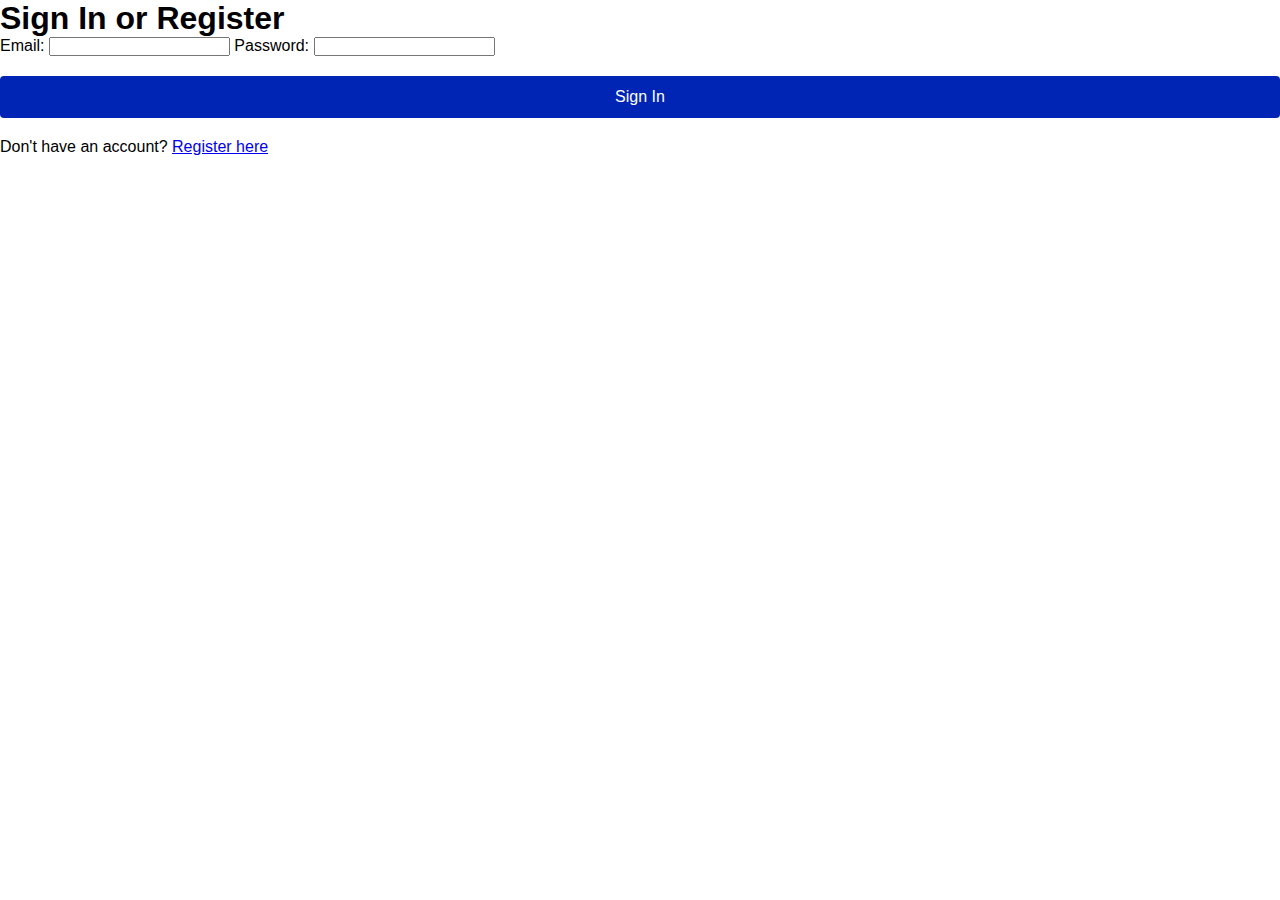
<file: sign-in.html>
<!DOCTYPE html>
<html lang="en">
<head>
    <meta charset="UTF-8">
    <meta name="viewport" content="width=device-width, initial-scale=1.0">
    <link rel="stylesheet" href="navbar.css"> <!-- Link to your CSS -->
    <title>Sign In or Register</title>
</head>
<body>
    <header>
        <!-- Add your navbar here -->
    </header>
    <main>
        <h1>Sign In or Register</h1>
        <form>
            <label for="email">Email:</label>
            <input type="email" id="email" required>
            <label for="password">Password:</label>
            <input type="password" id="password" required>
            <button type="submit">Sign In</button>
        </form>
        <p>Don't have an account? <a href="#">Register here</a></p>
    </main>
    <footer>
        <!-- Add your footer here -->
    </footer>
</body>
</html>
</file>
<file: navbar.css>
/* General Reset */
* {
    margin: 0;
    padding: 0;
    box-sizing: border-box;
}

body {
    font-family: Arial, sans-serif;
}

/* Top bar styling */
.top-bar {
    background-color: white;
    padding: 10px 0;
}

.top-bar .container {
    display: flex;
    justify-content: flex-end;
    align-items: center;
    max-width: 1200px;
    margin: 0 auto;
}

.top-bar .sign-in {
    color: #003366;
    text-decoration: none;
    font-weight: normal;
}

/* Main Navbar styling */
.navbar {
    background-color: #0025b5;
    padding: 15px 20px;
}

.navbar .container {
    display: flex;
    justify-content: space-between;
    align-items: center;
    max-width: 1200px;
    margin: 0 auto;
}

.logo-nav {
    display: flex;
    align-items: center;
}

.logo img {
    width: 40px;
    height: auto;
}

.nav-links {
    list-style-type: none;
    display: flex;
    gap: 30px;
}

.nav-links a {
    color: white;
    text-decoration: none;
    font-size: 16px;
}

.search-icon img {
    width: 20px;
    height: 20px;
}

.right-section {
    display: flex;
    align-items: center;
    gap: 20px;
}

.my-o2, .search-link {
    color: white;
    font-size: 14px;
    text-decoration: none;
}

.basket-icon img {
    width: 30px;
    height: auto;
}

/* Mobile-specific styles */
@media (max-width: 768px) {
    .navbar {
        padding: 10px 20px; /* Reduce padding for mobile */
    }

    .navbar .container {
        flex-direction: row;
        justify-content: space-between;
        align-items: center;
        width: 100%;
    }

    /* Logo positioning for mobile */
    .logo-nav {
        flex: 1; /* Let the logo take more space */
    }

    /* Hide the nav links by default */
    .nav-links {
        display: none;
        flex-direction: column;
        position: absolute;
        top: 60px;
        left: 0;
        width: 30%;
        background-color: #ffffff;
        padding: 10px 0;
        z-index: 1000;
        gap: 15px;
    }

    .nav-links a {
        padding: 10px;
        font-size: 14px;
        text-align: center;
        border-bottom: 1px solid rgba(255, 255, 255, 0.2); /* Add a border for better spacing */
    }

    /* Mobile Menu Toggle Button */
    .menu-toggle {
        display: block;
        cursor: pointer;
        color: white;
        font-size: 24px;
        padding: 5px 10px;
    }

    .right-section {
        display: none; /* Hide right section in mobile by default */
    }

    /* Show the menu when active */
    .nav-links.active {
        display: flex;
    }
}

.credit-check {
    background: linear-gradient(to bottom, #0b2344, #1271c9); /* Dark blue to lighter blue gradient */
    padding: 30px 20px; /* Space for height */
    text-align: left; /* left-align text */
}

.credit-check .container {
    max-width: 1200px; /* Max width for larger screens */
    margin: 0 auto; /* Center the container */
}

.credit-check h1 {
    color: white; /* Heading color */
    font-size: 30px; /* Adjust font size for readability */
    margin-bottom: 15px; /* Space below the heading */
}

/* Responsive adjustments */
@media (max-width: 768px) {
    .credit-check {
        padding: 20px 15px; /* Adjust padding for mobile */
    }

    .credit-check h1 {
        font-size: 24px; /* Slightly smaller for mobile */
    }

    .credit-check .container {
        padding: 0 10px; /* Add padding to container for mobile */
    }
}

/* Verify Your Identity Section */
.verify-identity {
    background-color: #f9f9f9; /* Optional: light background color */
    padding: 20px 10px; /* Adjust padding for spacing */
    text-align: center; /* Center-align the text */
}

.verify-identity h2 {
    font-size: 20px; /* Reduced heading font size for PC view */
    margin-bottom: 15px; /* Space below the heading */
}

.verify-identity p {
    font-size: 14px; /* Reduced paragraph font size for PC view */
    margin-bottom: 15px; /* Space below the paragraph */
}

/* Responsive Image */
.credit-card-image {
    max-width: 50%; /* Make the image responsive */
    height: auto; /* Maintain aspect ratio */
    display: block; /* Ensure it behaves like a block element */
    margin: 0 auto; /* Center the image horizontally */
}

/* Responsive Design Adjustments */
@media (max-width: 768px) {
    .verify-identity h2 {
        font-size: 20px; /* Slightly smaller font for mobile */
    }

    .verify-identity p {
        font-size: 14px; /* Adjust paragraph font size for mobile */
    }
}

/* Card Details Section styling */
.card-details {
    background-color: #f9f9f9; /* Light gray background */
    padding: 40px 20px; /* Space for height */
    margin: 20px 0; /* Space above and below the section */
    border-radius: 8px; /* Rounded corners */
    box-shadow: 0 2px 10px rgba(0, 0, 0, 0.1); /* Subtle shadow */
}

.card-details .container {
    max-width: 600px; /* Set a max width for the form */
    margin: 0 auto; /* Center the form */
}

.card-details h2 {
    text-align: left; /* Align heading to the left */
    color: #003366; /* Dark blue color for the heading */
    margin-bottom: 20px; /* Spacing below the heading */
}

.form-group {
    margin-bottom: 15px; /* Space between form fields */
}

.form-group label {
    display: block; /* Display label as a block */
    margin-bottom: 5px; /* Space below label */
    color: #003366; /* Dark blue color for labels */
    font-weight: bold; /* Make labels bold */
}

.form-group input {
    width: 100%; /* Full width input fields */
    padding: 12px; /* Space inside input fields */
    border: 1px solid #ccc; /* Light gray border */
    border-radius: 4px; /* Rounded corners */
    transition: border 0.3s; /* Smooth transition for focus */
}

.form-group input:focus {
    border: 1px solid #0025b5; /* Blue border on focus */
    outline: none; /* Remove default outline */
}

input::placeholder {
    color: #666; /* Darker placeholder color for better visibility */
}

.inline-fields {
    display: flex; /* Use flexbox to align children in a row */
    justify-content: space-between; /* Space between fields */
}

.inline-fields div {
    flex: 1; /* Make each field take equal width */
    margin-right: 10px; /* Space between fields */
}

.inline-fields div:last-child {
    margin-right: 0; /* Remove margin from the last child */
}

/* Stack inline fields vertically on smaller screens */
@media (max-width: 600px) {
    .inline-fields {
        flex-direction: column; /* Stack fields vertically */
    }
    .inline-fields div {
        margin-right: 0; /* Remove right margin when stacked */
        margin-bottom: 10px; /* Add some space between stacked fields */
    }

    .hamburger {
        display: flex; /* Show hamburger icon */
    }

    .nav-links {
        display: none; /* Hide links by default */
        flex-direction: column; /* Stack links vertically */
        position: absolute; /* Position them absolutely */
        top: 60px; /* Position below the navbar */
        left: 0;
        right: 0;
        background-color: #0025b5; /* Match navbar background */
        padding: 10px 0; /* Vertical padding */
        z-index: 1000; /* Bring in front */
    }

    .nav-links.active {
        display: flex; /* Show links when active */
    }
}

button {
    background-color: #0025b5; /* Blue background */
    color: white; /* White text */
    border: none; /* No border */
    padding: 12px 20px; /* Space inside the button */
    border-radius: 4px; /* Rounded corners */
    cursor: pointer; /* Pointer cursor on hover */
    display: block; /* Block display */
    margin: 20px 0; /* Space above and below the button */
    font-size: 16px; /* Increase font size */
    width: 100%; /* Full width button */
    transition: background-color 0.3s; /* Smooth transition for hover */
}

button:hover {
    background-color: #001f99; /* Darker blue on hover */
}

button:focus {
    outline: 2px solid #001f99; /* Blue border for focus */
    outline-offset: 2px; /* Small gap between the outline and button */
}

/* Support Section */
.support-section {
    background-color: #00B2A8; /* Cyan background */
    padding: 20px 0; /* Vertical padding */
    text-align: center; /* Center align text */
    border-radius: 20px 20px 0 0; /* Concave effect */
    box-shadow: 0 -10px 20px rgba(0, 0, 0, 0.1); /* Optional: shadow effect for depth */
    position: relative; /* Needed for the pseudo-element */
}

.support-text {
    color: white; /* Text color */
    font-size: 16px; /* Font size */
    margin: 0; /* Remove margin */
}

.support-link {
    color: #0025b5; /* Blue color for the link */
    font-weight: bold; /* Make link text bold */
    text-decoration: underline; /* Underline the link */
}

.support-link:hover {
    text-decoration: none; /* Remove underline on hover */
}

/* Optional: Add this for a smooth gradient effect */
.support-section::before {
    content: '';
    position: absolute;
    top: -20px; /* Adjust based on desired indentation */
    left: 0;
    right: 0;
    height: 20px; /* Height of the indent */
    background: inherit; /* Use the same background color */
    border-radius: 50%; /* Makes the curve smooth */
    z-index: -1; /* Behind the text */
}

/* Other existing styles remain unchanged */

.footer {
    background-color: #0025b5; /* Existing background color */
    background-image: url('path/to/your/image.jpg'); /* Add your background image */
    background-size: cover; /* Ensure the image covers the entire footer */
    background-position: center; /* Center the image */
    color: white;
    padding: 40px 0;
}

/* Footer Styling */
.footer {
    background-color: #0025b5; /* O2 blue color */
    color: white;
    padding: 40px 0;
}

.footer .container {
    max-width: 1200px;
    margin: 0 auto;
}

.footer-links {
    display: flex;
    justify-content: space-between;
    margin-bottom: 40px;
    flex-wrap: wrap; /* Allows wrapping for smaller screens */
}

/* Horizontal Line Divider */
.footer-divider {
    border: none; /* Remove default border */
    height: 1px; /* Height of the line */
    background-color: white; /* Line color */
    margin: 20px 0; /* Spacing around the line */
}

.footer-column {
    flex: 1;
    padding: 0 20px;
    min-width: 200px; /* Ensures minimum width for each column */
}

/* Horizontal Line Divider */
.footer-divider {
    border: none; /* Remove default border */
    height: 1px; /* Height of the line */
    background-color: white; /* Line color */
    margin: 20px 0; /* Spacing around the line */
}

.footer-column h4 {
    font-size: 16px;
    margin-bottom: 15px;
}

/* Horizontal Line Divider */
.footer-divider {
    border: none; /* Remove default border */
    height: 1px; /* Height of the line */
    background-color: white; /* Line color */
    margin: 20px 0; /* Spacing around the line */
}

.footer-column p {
    margin-bottom: 10px;
}

.footer-column a {
    color: white;
    text-decoration: none;
    font-size: 14px;
}

/* Horizontal Line Divider */
.footer-divider {
    border: none; /* Remove default border */
    height: 1px; /* Height of the line */
    background-color: white; /* Line color */
    margin: 20px 0; /* Spacing around the line */
}

.footer-column a:hover {
    text-decoration: underline;
}

/* Horizontal Line Divider */
.footer-divider {
    border: none; /* Remove default border */
    height: 1px; /* Height of the line */
    background-color: white; /* Line color */
    margin: 20px 0; /* Spacing around the line */
}

/* Footer Bottom Section */
.footer-bottom {
    text-align: center;
}

.footer-social {
    margin-bottom: 20px;
}

.footer-social a {
    margin: 0 10px;
}

.footer-social img {
    width: 30px;
    height: auto;
}

.footer-text {
    margin-bottom: 5px;
    font-size: 14px;
}

.footer-text a {
    color: white;
    text-decoration: none;
}

.footer-text a:hover {
    text-decoration: underline;
}

/* Responsive Design for Mobile */
@media (max-width: 768px) {
    .footer-links {
        flex-direction: column;
        text-align: center;
    }

    .footer-column {
        margin-bottom: 30px;
        padding: 0; /* Remove padding for smaller screens */
    }

    .footer-column p,
    .footer-column h4 {
        text-align: center;
    }

    .footer-social {
        text-align: center;
    }

    .footer-social a {
        margin: 0 5px;
    }

    .nav-links {
        flex-direction: column; /* Stack links vertically */
        gap: 15px; /* Spacing between links */
        align-items: center; /* Center links */
        width: 100%; /* Full width links */
    }

    .right-section {
        flex-direction: column; /* Stack right section items vertically */
        align-items: center; /* Center align */
    }
}

@media (max-width: 480px) {
    .footer {
        padding: 30px 10px;
    }

    .footer-column {
        padding: 0 10px;
    }

    .footer-bottom .footer-text {
        font-size: 12px;
    }

    .otp-authentication h1 {
        font-size: 24px; /* Smaller heading for mobile */
    }

    .otp-authentication p {
        font-size: 14px; /* Smaller paragraph for mobile */
    }
}

/* Add space above the card-details .container */
.card-details .container {
    margin-top: 40px; /* Space above the OTP section */
    margin-bottom: 40px; /* Space below the OTP section */
}
</file>
